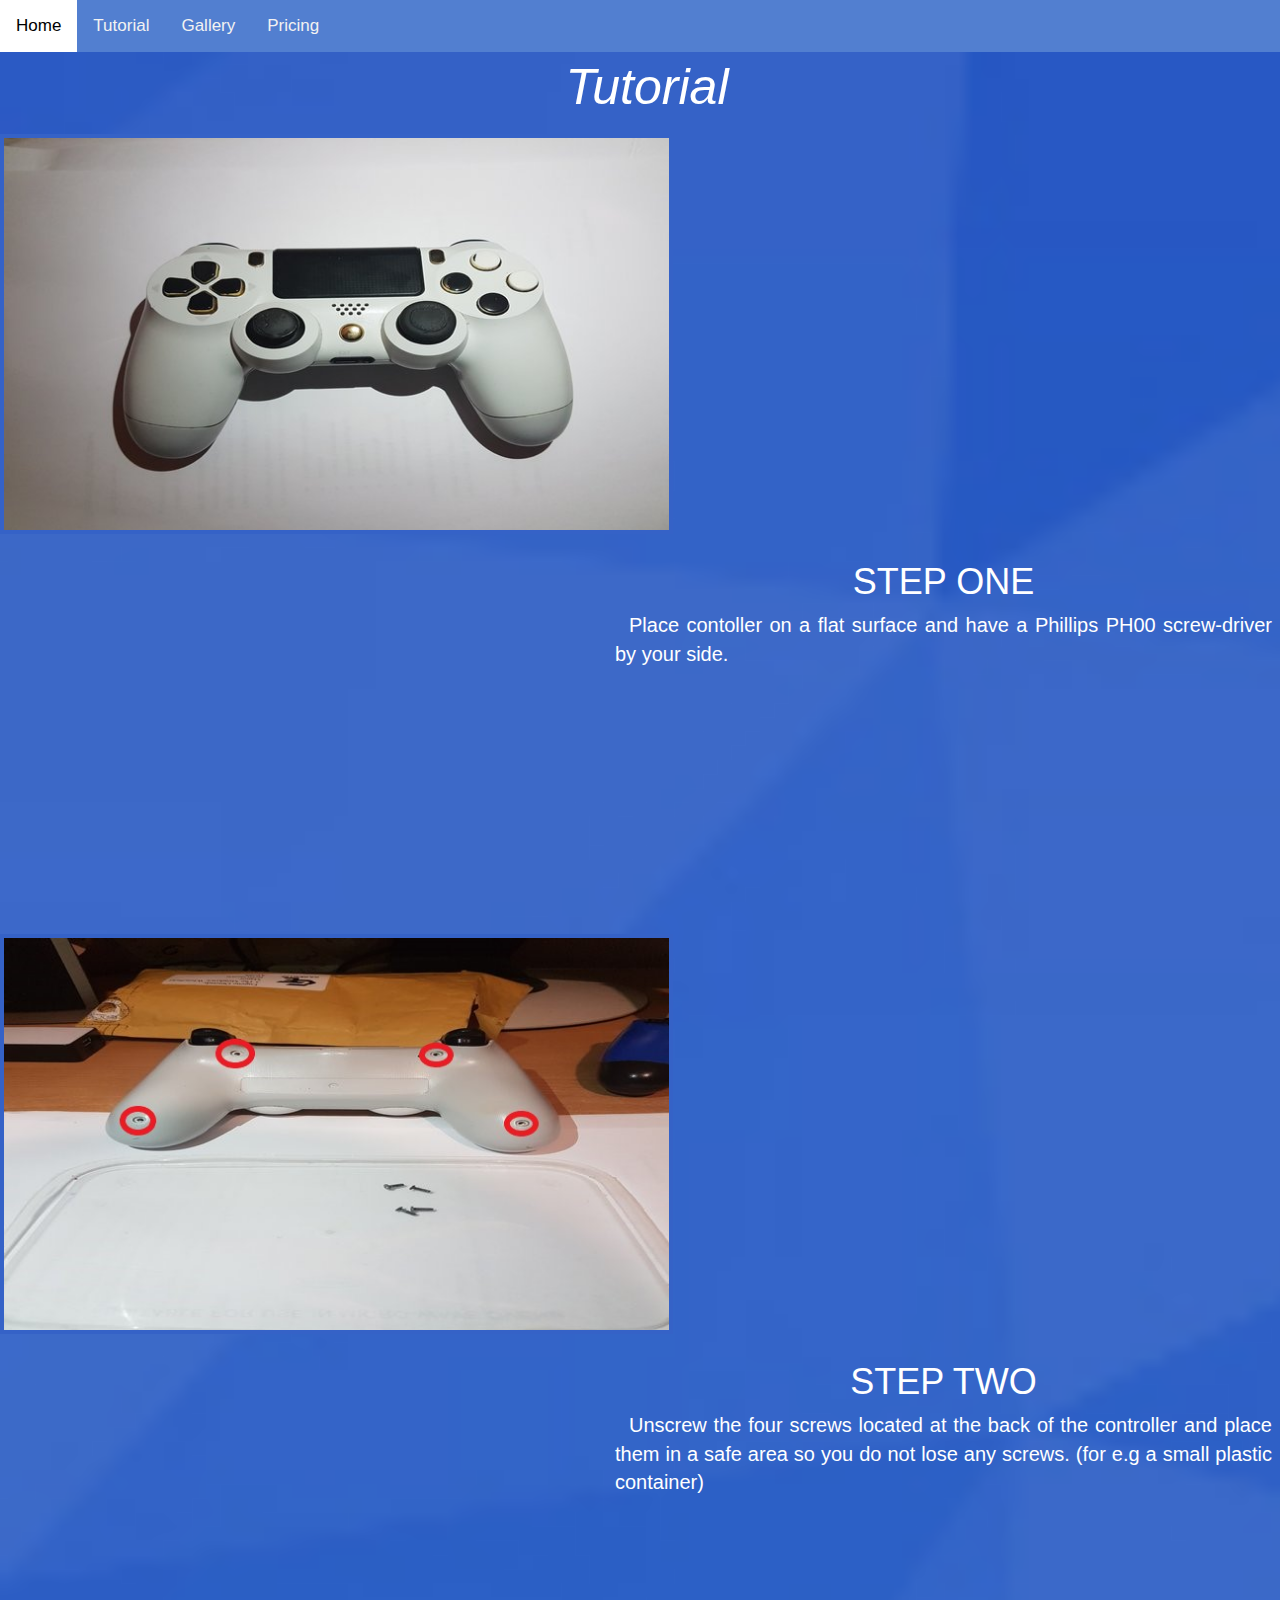
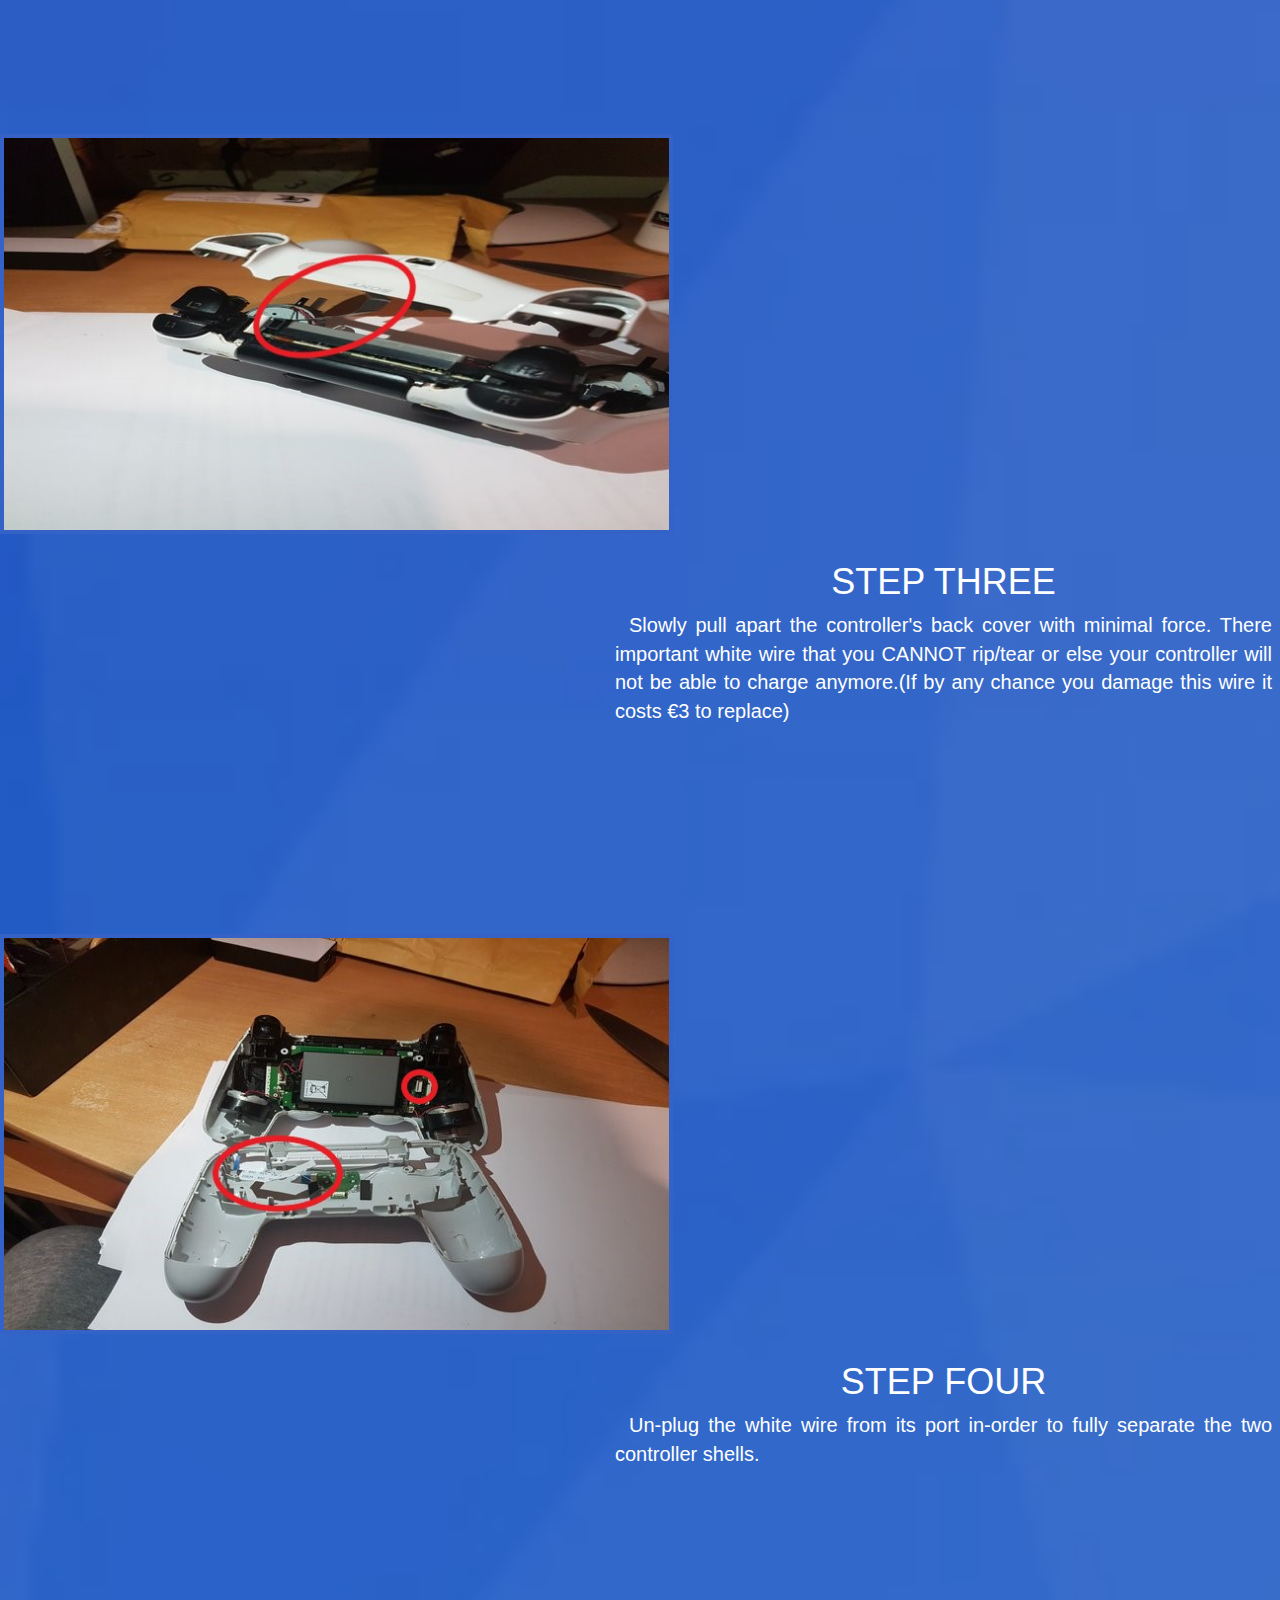
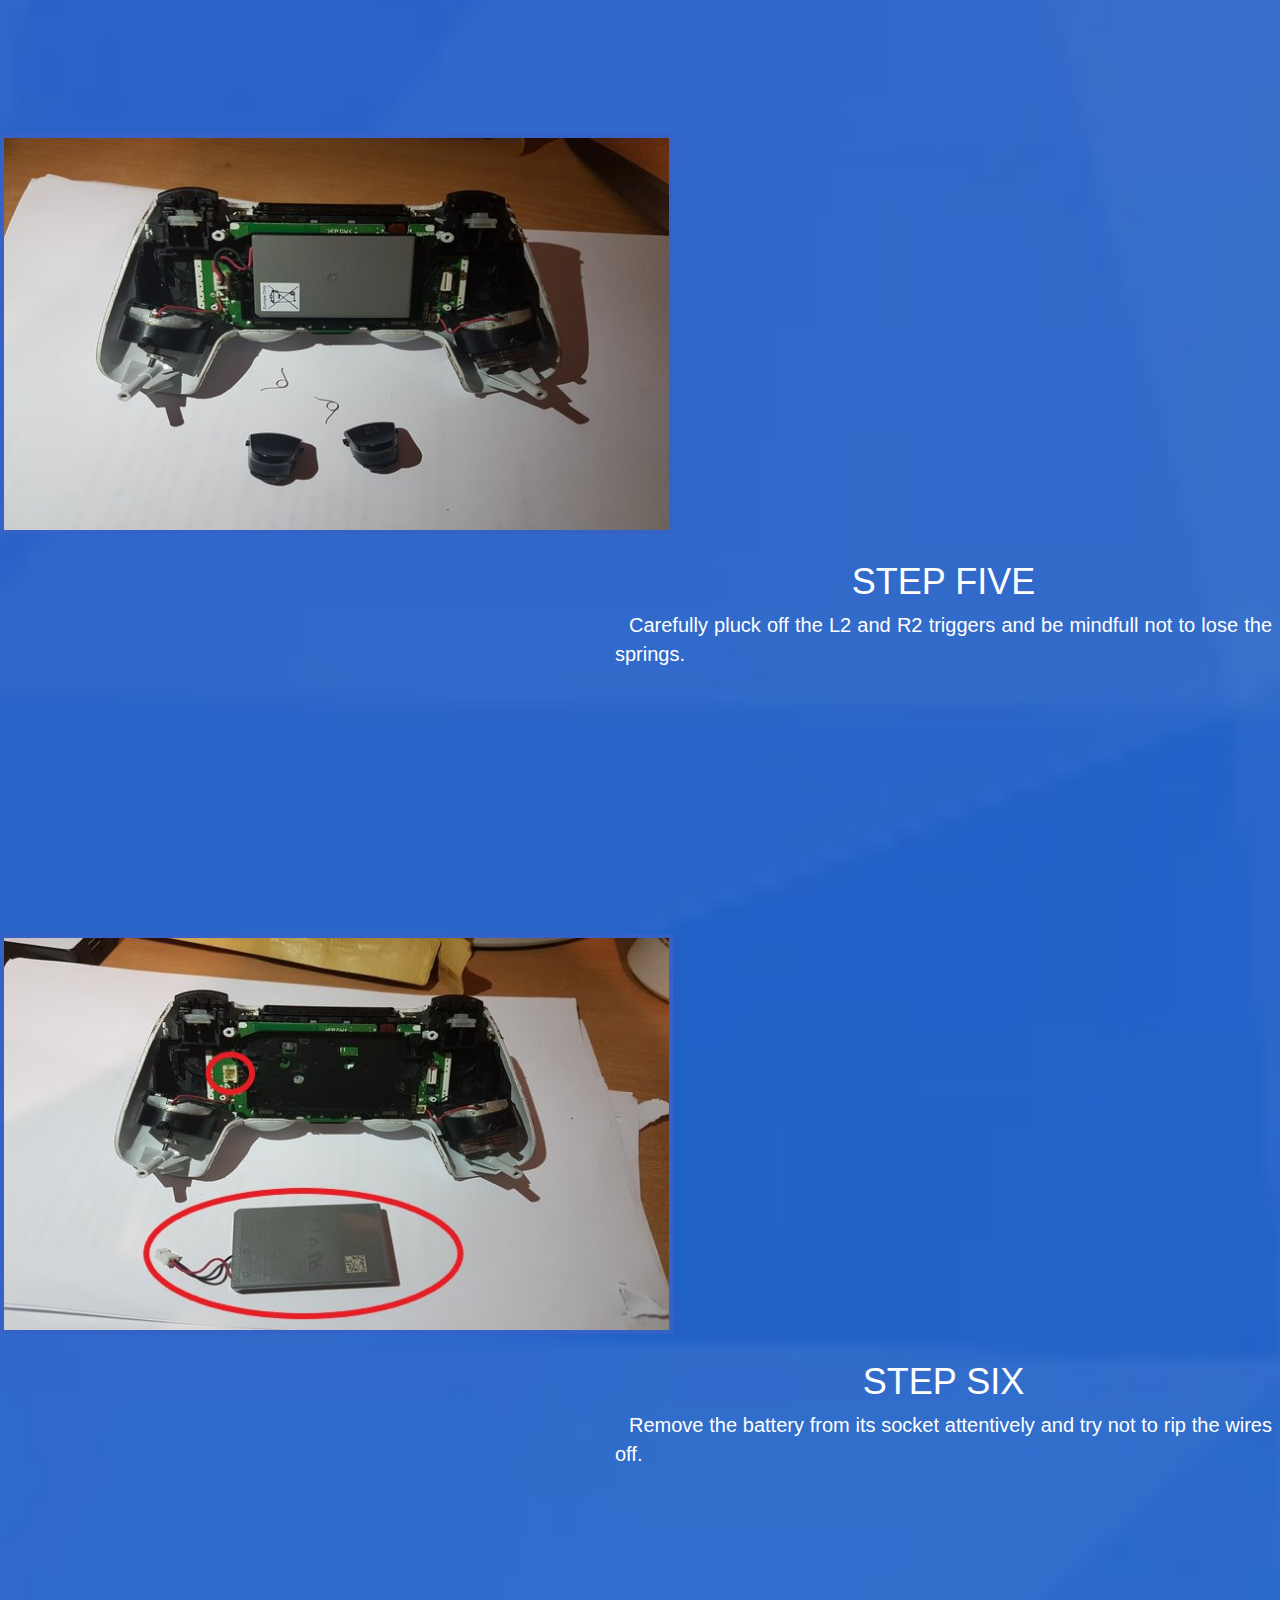
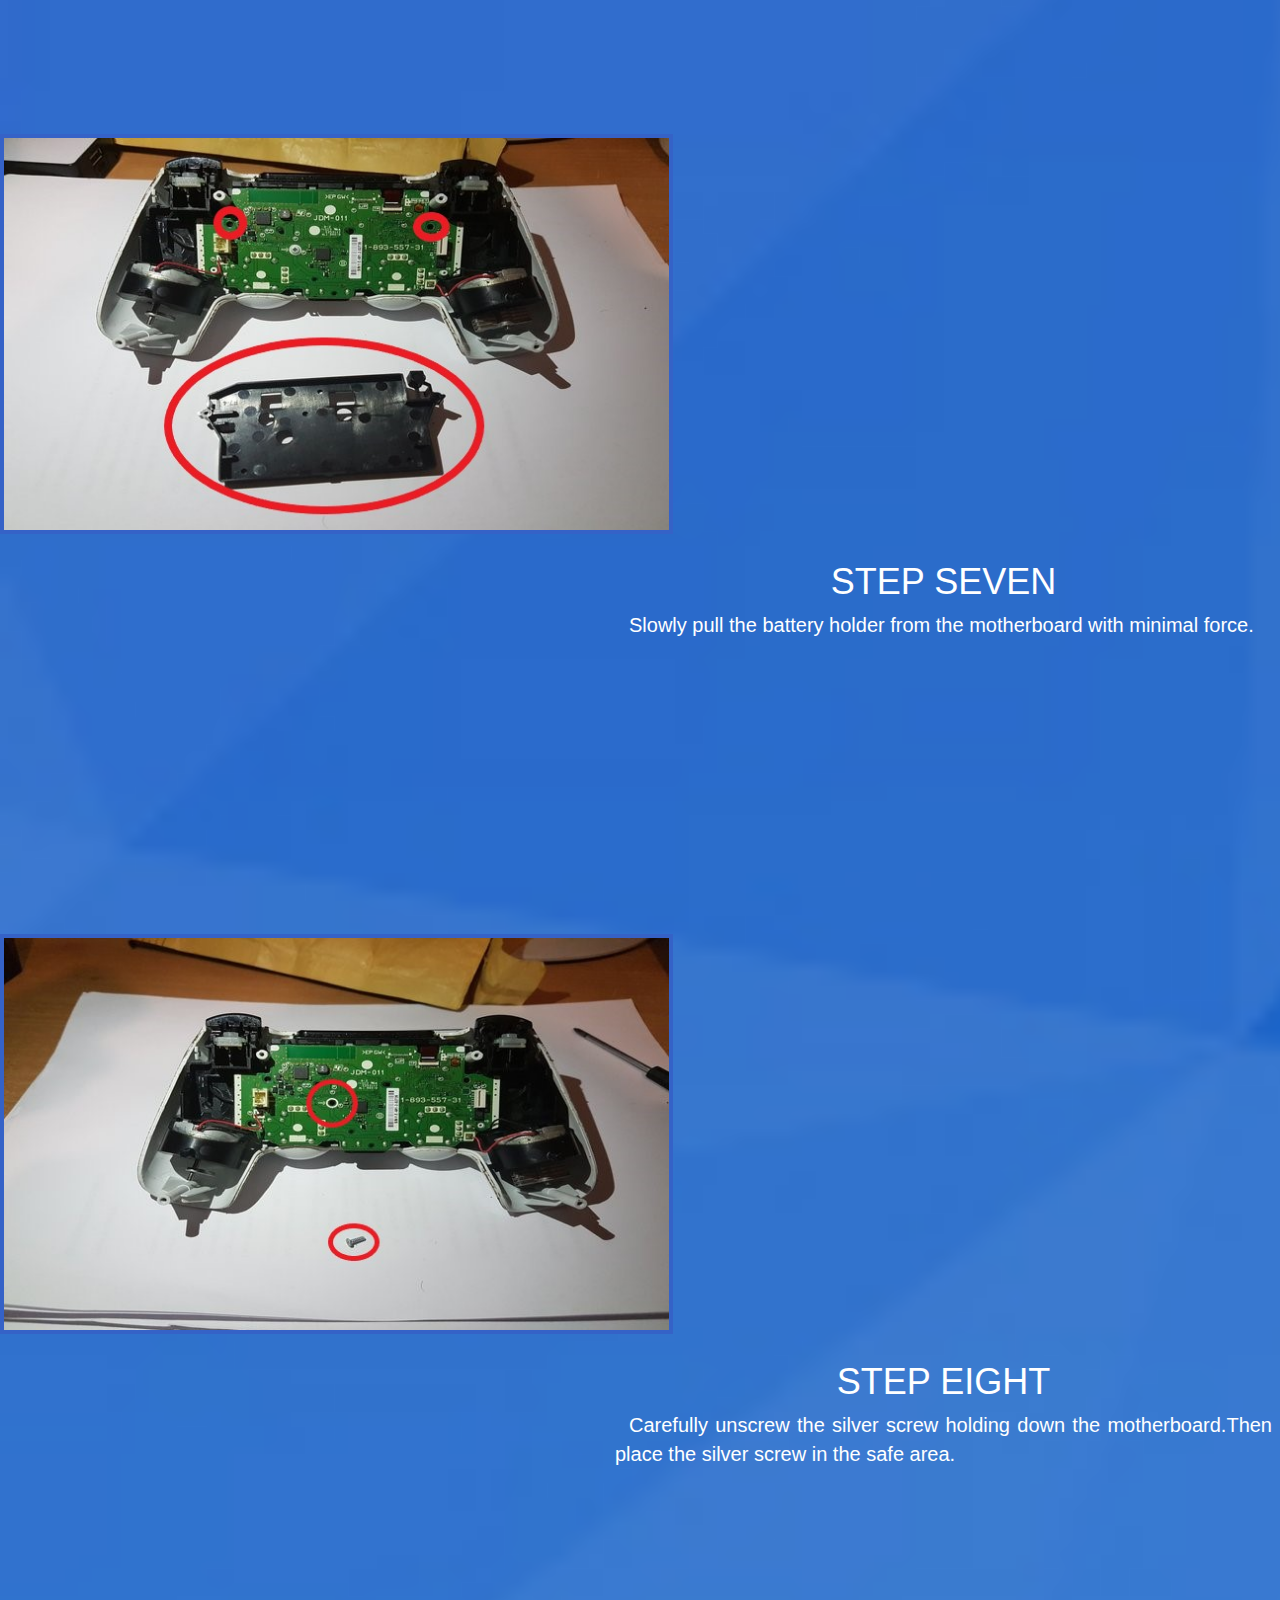
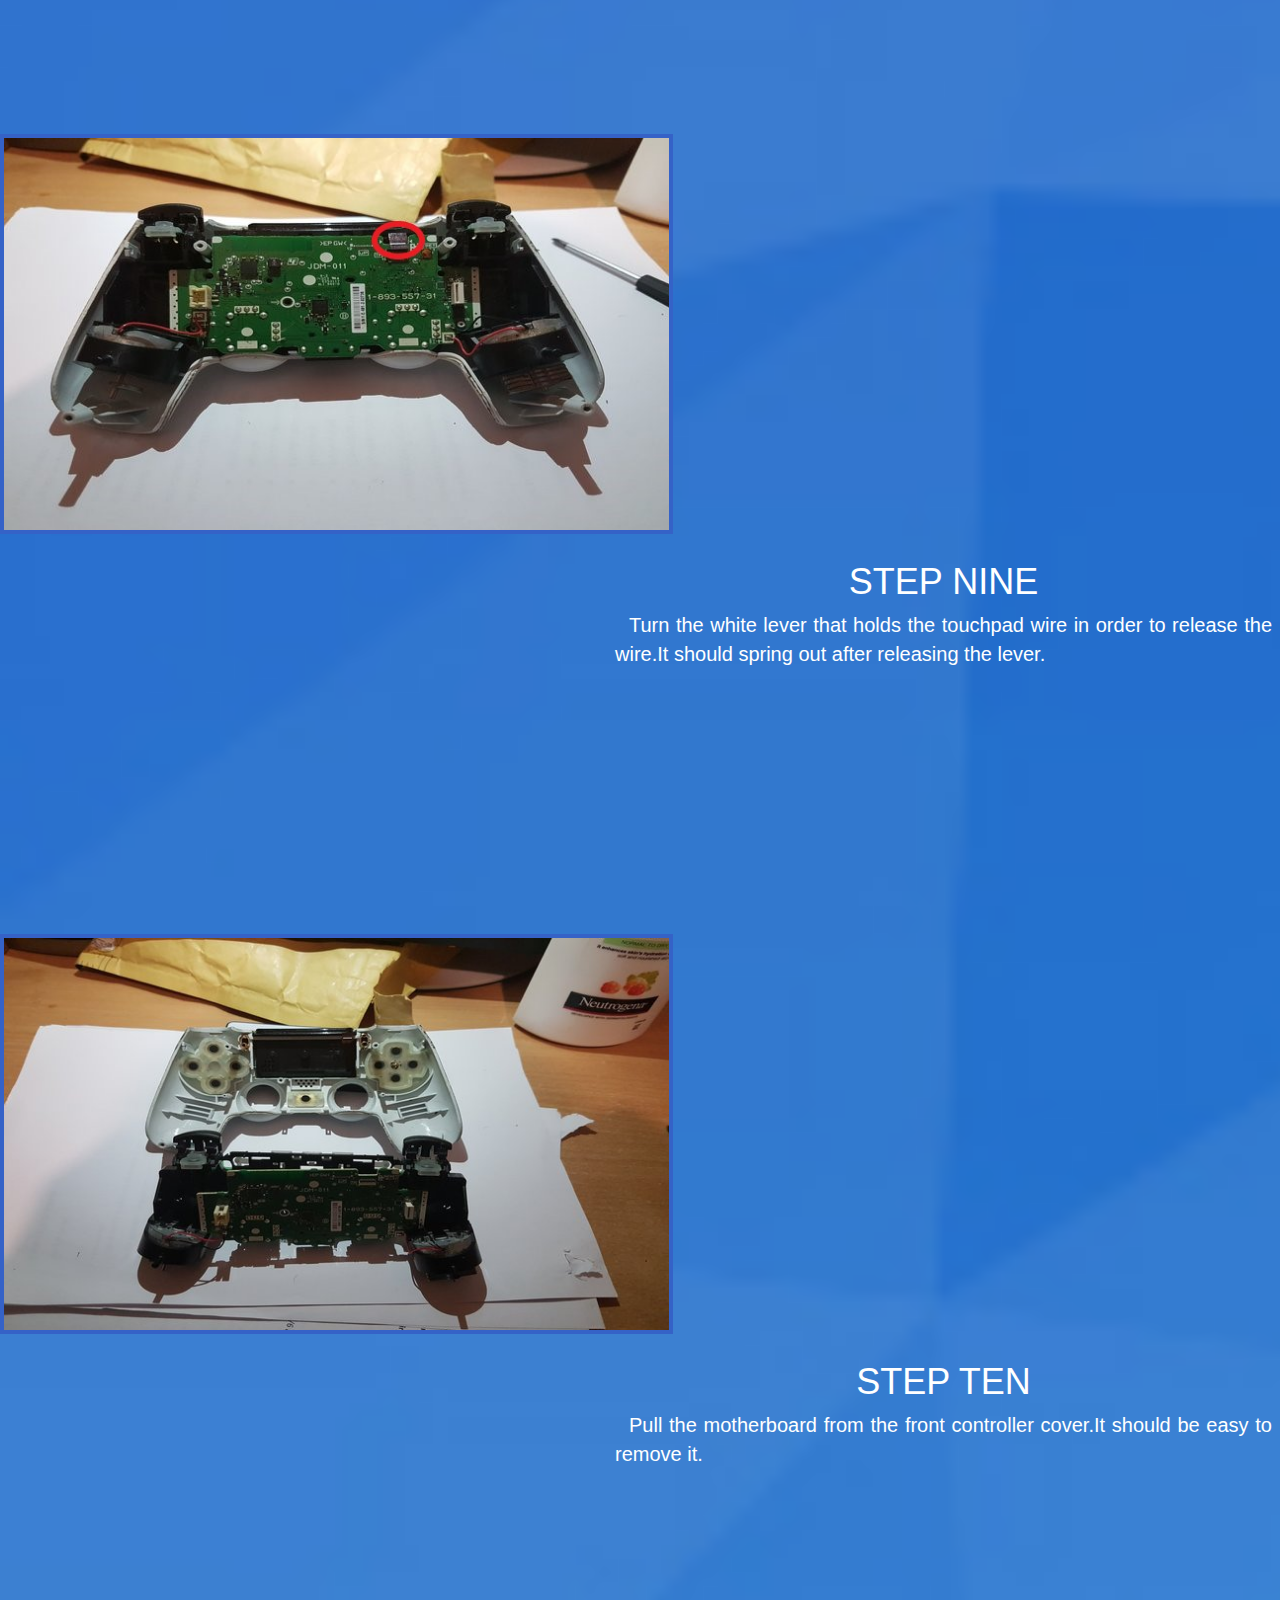
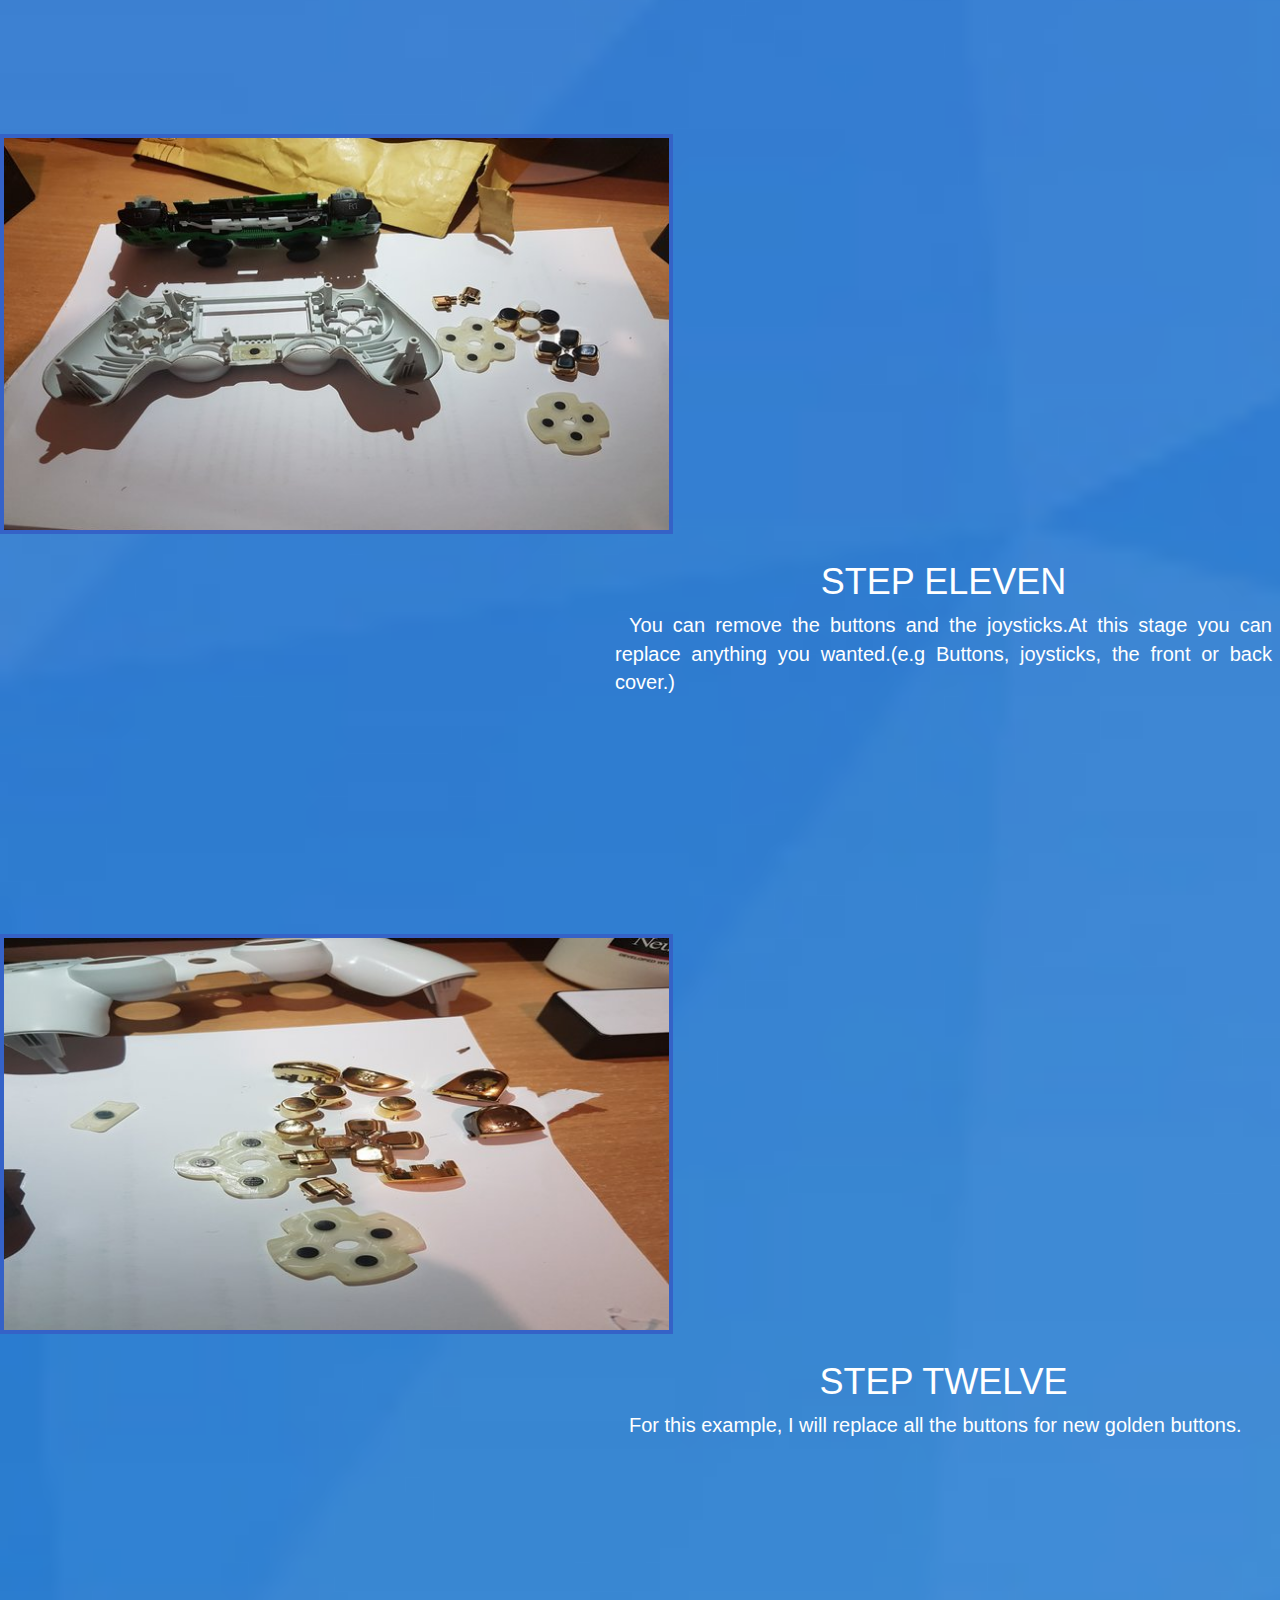
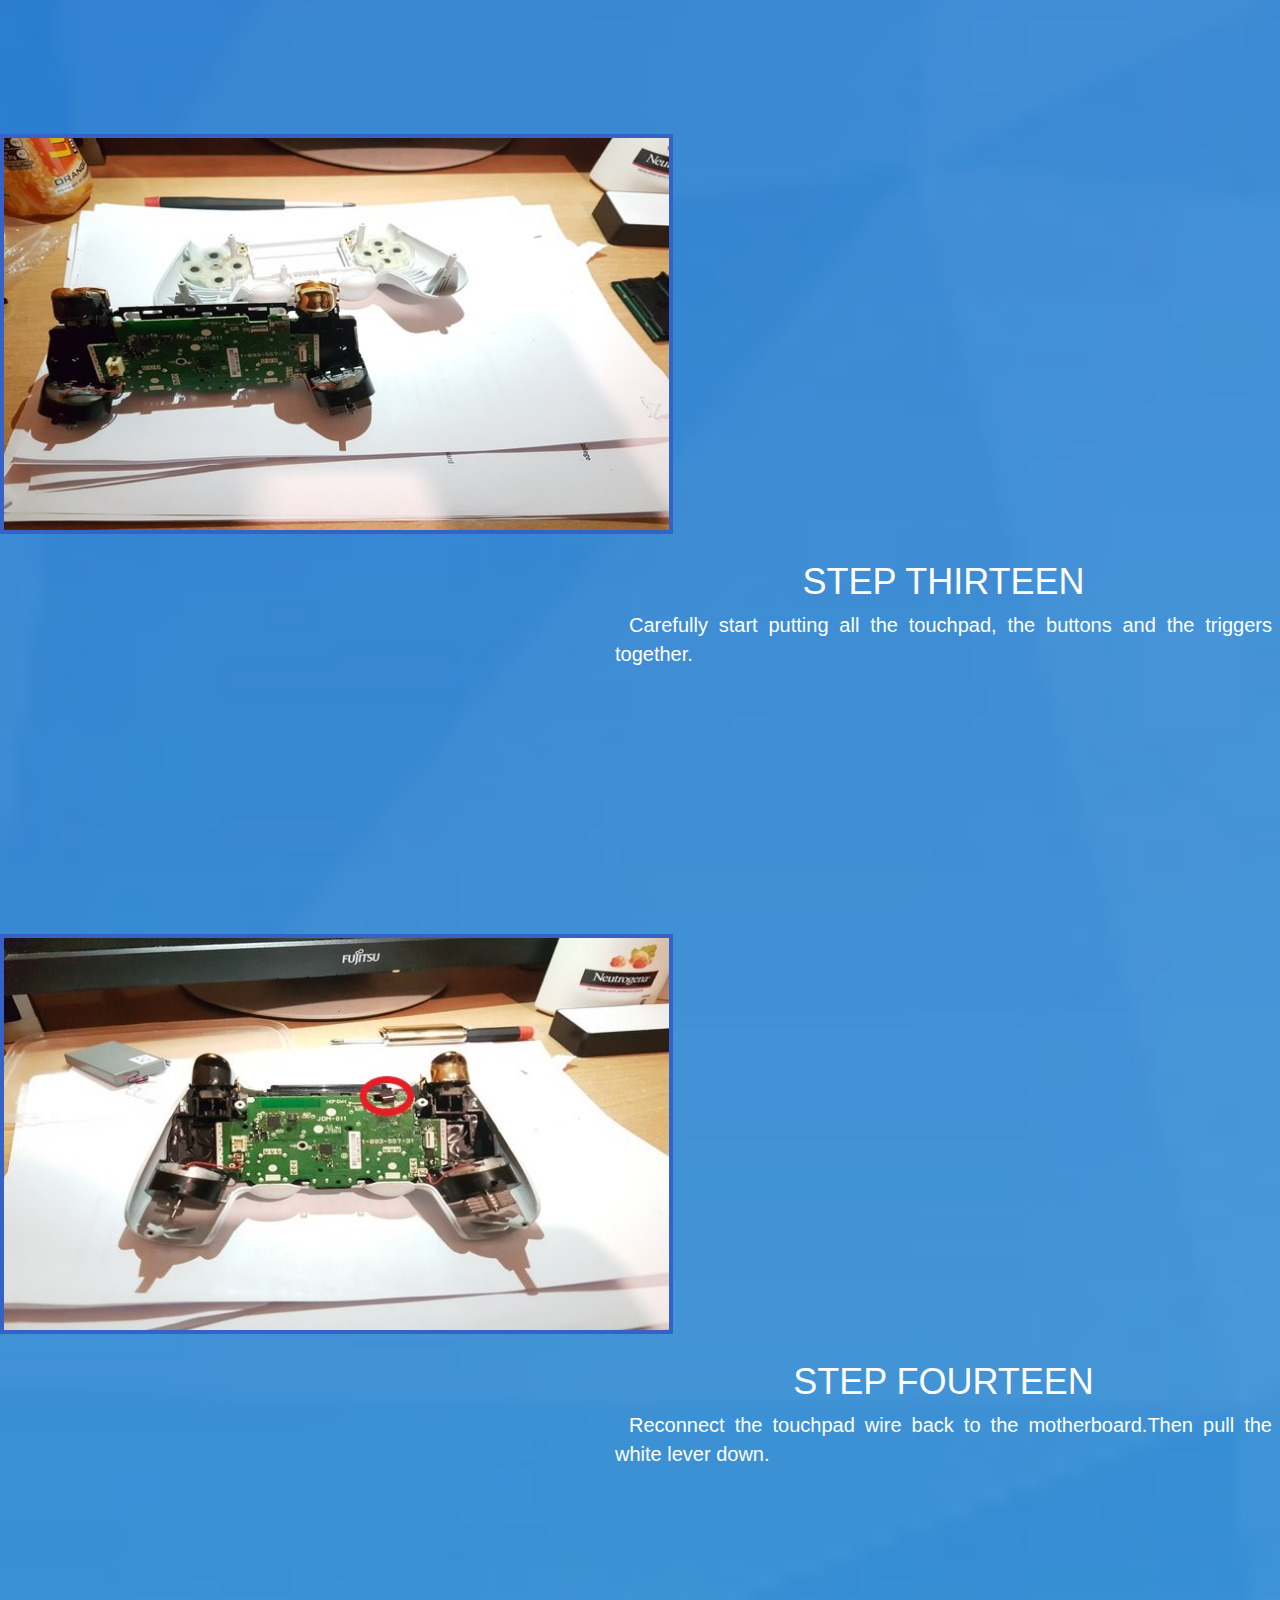
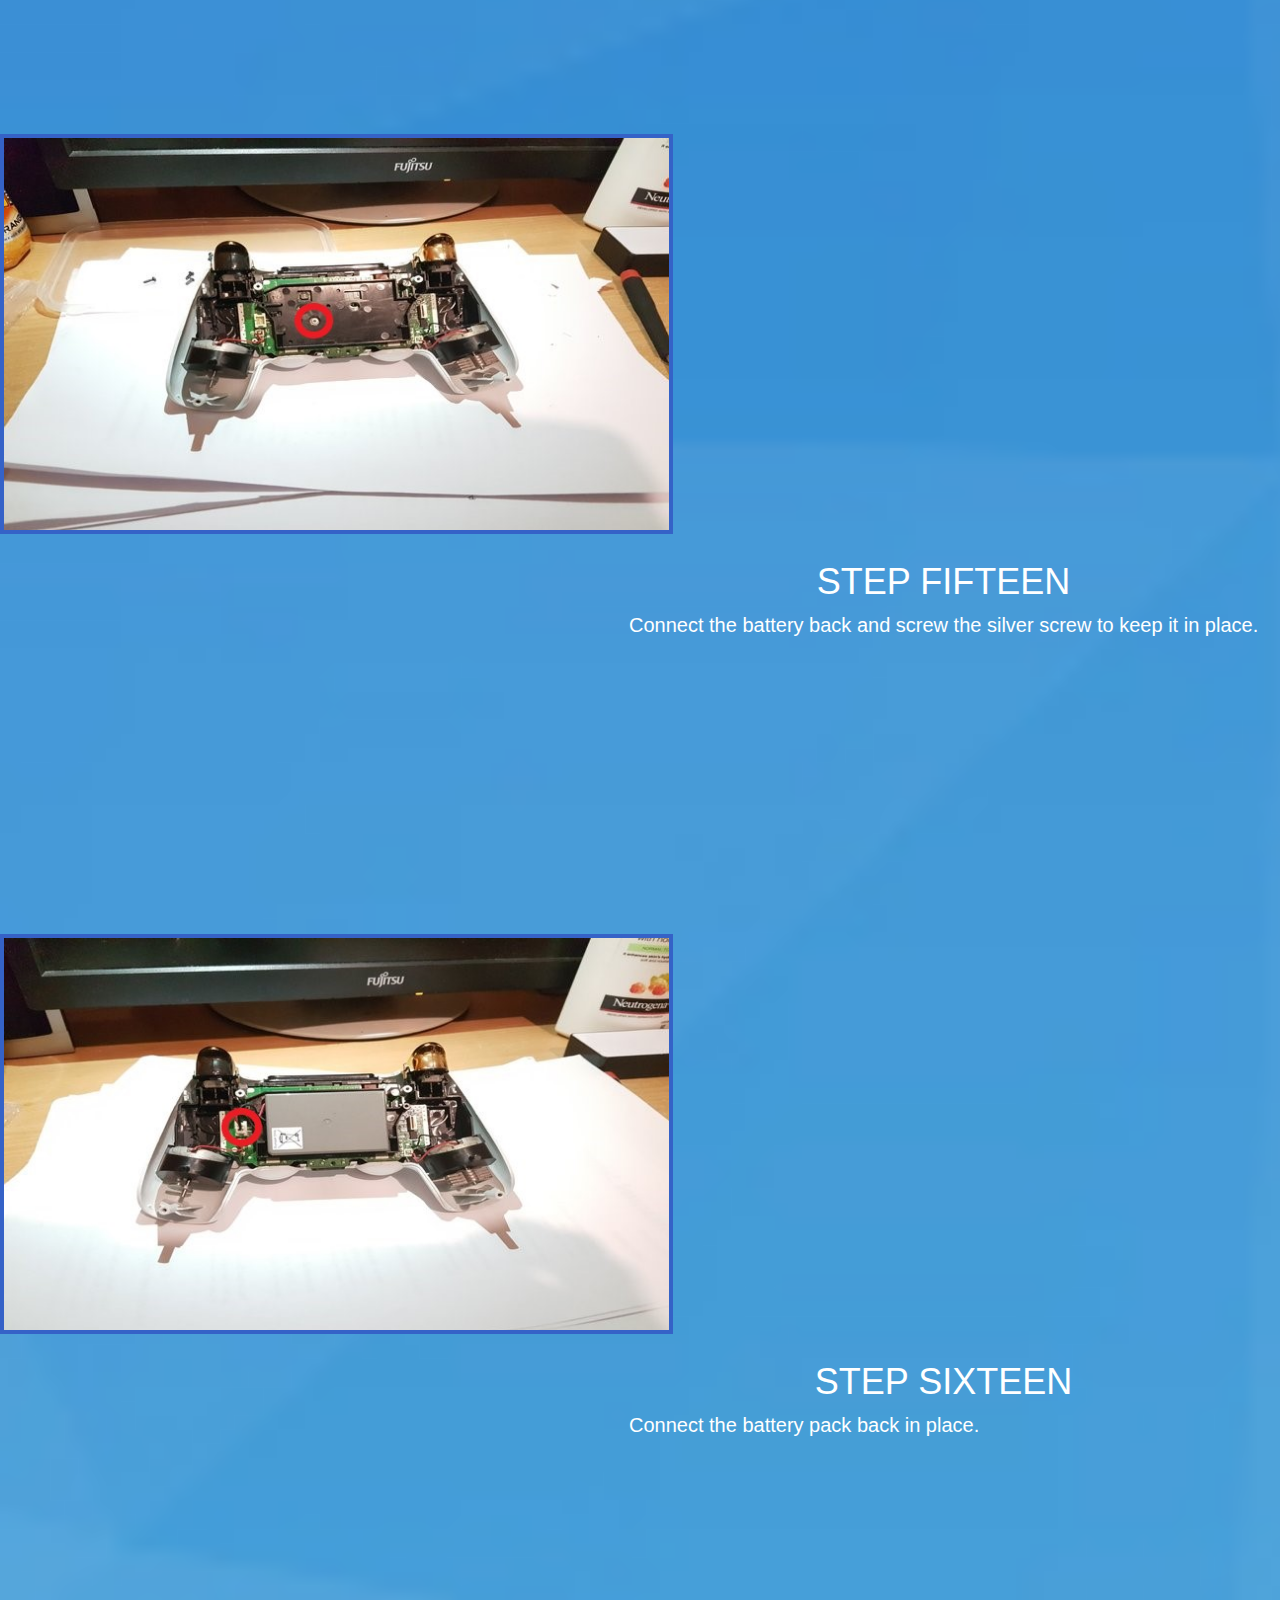
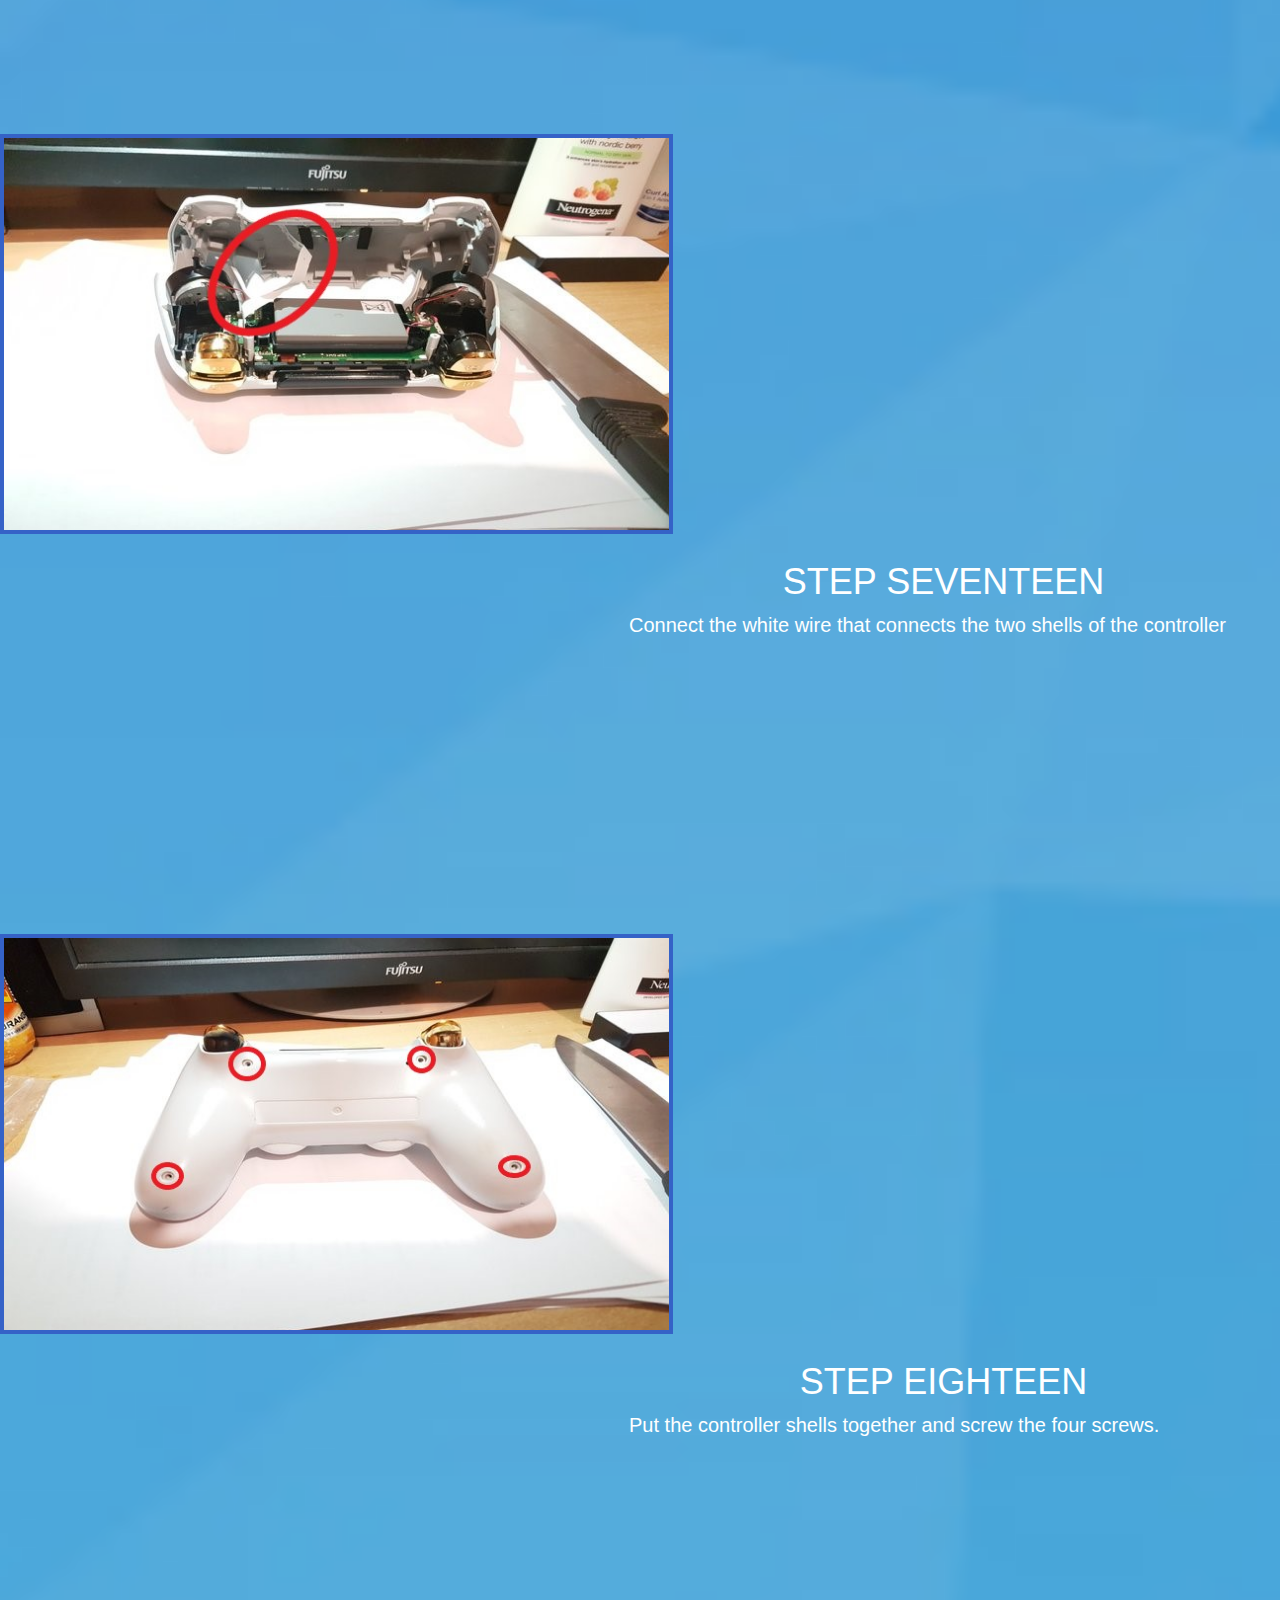
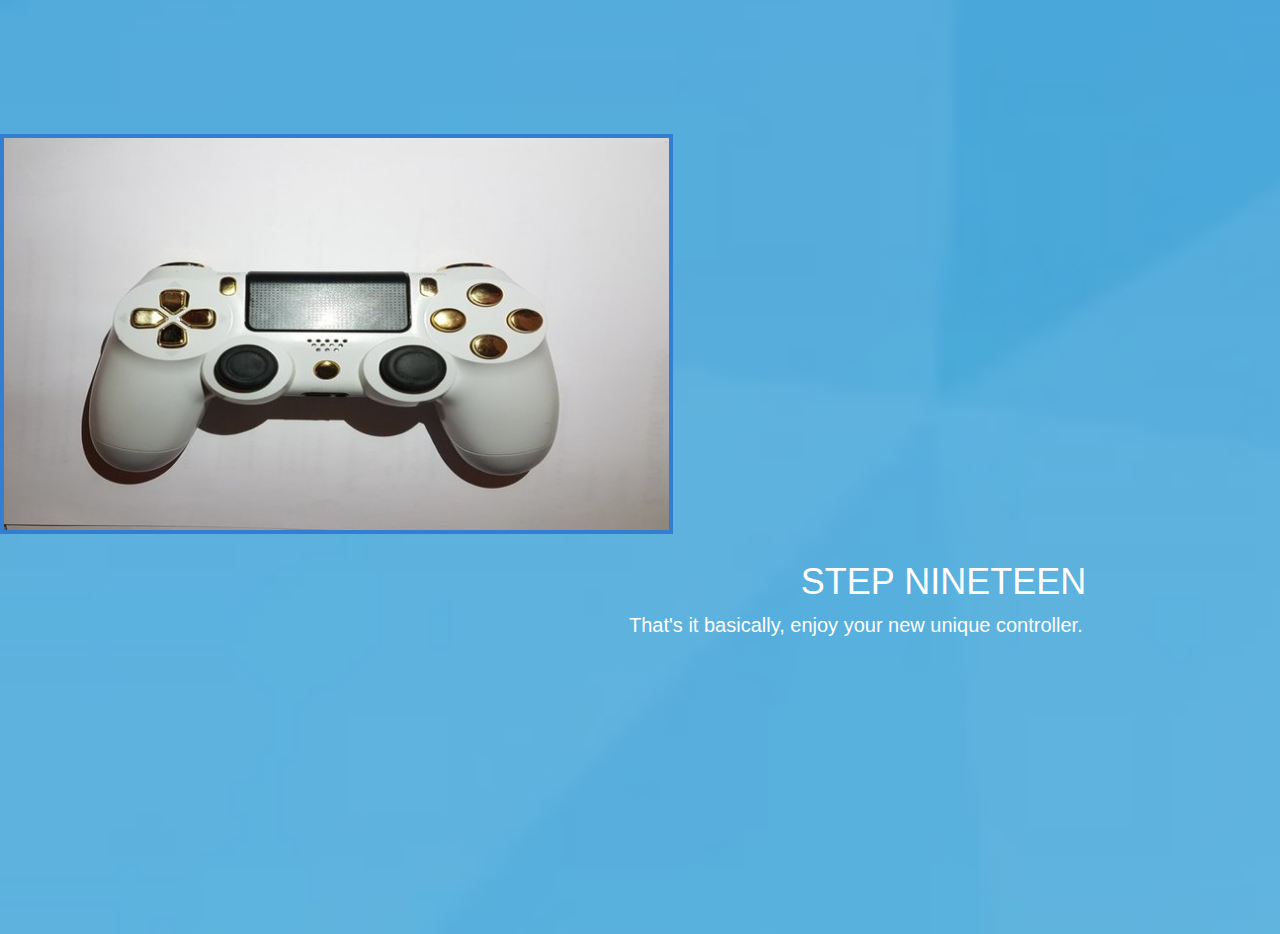
<file: Tutorial/tutorial.html>
<!DOCTYPE html>
<html>
	<head>
		<title>QE</title>
		<link rel="stylesheet" href="https://maxcdn.bootstrapcdn.com/bootstrap/3.3.7/css/bootstrap.min.css">
		<link rel="stylesheet" href="style.css" />
		<script src="https://ajax.googleapis.com/ajax/libs/jquery/3.2.1/jquery.min.js"></script>
		<script src="https://maxcdn.bootstrapcdn.com/bootstrap/3.3.7/js/bootstrap.min.js"></script>
	</head>
	<body>
		<div class="topnav" id="myTopnav">
  <a href="../index.html">Home</a>
  <a href="../tutorial/tutorial.html" class="active">Tutorial</a>
  <a href="../gallery/gallery.html">Gallery</a>
  <a href="../pricing/pricing.html">Pricing</a>
  <a href="javascript:void(0);" class="icon" onclick="myFunction()">&#9776;</a>
	</div>
	<p class="oblique"> Tutorial </p>
		<div id="first">
			<div class="picone"></div>
			<div class="tutone">
			<h1>Step One</h1>
			<p>Place contoller on a flat surface and have a Phillips PH00 screw-driver by your side.<p>
			
			</div>
		</div>
		<div id="second">
			<div class="pictwo"></div>
			<div class="tuttwo">
			<h1>Step Two</h1>
			<p>Unscrew the four screws located at the back of the controller and place them in a safe area so you do not lose any screws.
			(for e.g a small plastic container)
			</div>
		</div>
		<div id="third">
			<div class="picthree"></div>
			<div class="tutthree">
			<h1>Step Three</h1>
			<p>Slowly pull apart the controller's back cover with minimal force. There important white wire that you CANNOT rip/tear or else your controller will not be able to charge anymore.(If by any chance you damage this wire it costs €3 to replace)</p>
			</div>
		</div>
		<div id="fourth">
			<div class="picfour"></div>
			<div class="tutfour">
			<h1>Step Four</h1>
			<p>Un-plug the white wire from its port in-order to fully separate the two controller shells.</p>
			</div>
		</div>
		<div id="fifth">
			<div class="picfive"></div>
			<div class="tutfive">
			<h1>Step Five</h1>
			<p>Carefully pluck off the L2 and R2 triggers and be mindfull not to lose the springs.</p>
			</div>
		</div>
		<div id="sixth">
			<div class="picsix"></div>
			<div class="tutsix">
			<h1>Step Six</h1>
			<p>Remove the battery from its socket attentively and try not to rip the wires off.</p>
			</div>
		</div>
		<div id="seventh">
			<div class="picseven"></div>
			<div class="tutseven">
			<h1>Step Seven</h1>
			<p>Slowly pull the battery holder from the motherboard with minimal force.</p>
			</div>
		</div>
		<div id="eighth">
			<div class="piceight"></div>
			<div class="tuteight">
			<h1>Step Eight</h1>
			<p>Carefully unscrew the silver screw holding down the motherboard.Then place the silver screw in the safe area.</p>
			</div>
		</div>
		<div id="ninth">
			<div class="picnine"></div>
			<div class="tutnine">
			<h1>Step Nine</h1>
			<p>Turn the white lever that holds the touchpad wire in order to release the wire.It should spring out after releasing the lever.
			</div>
		</div>
		<div id="tenth">
			<div class="picten"></div>
			<div class="tutten">
			<h1>Step Ten</h1>
			<p>Pull the motherboard from the front controller cover.It should be easy to remove it.</p>
			</div>
		</div>
		<div id="eleventh">
			<div class="piceleven"></div>
			<div class="tuteleven">
			<h1>Step Eleven</h1>
			<p>You can remove the buttons and the joysticks.At this stage you can replace anything you wanted.(e.g Buttons, joysticks, the front or back cover.)</p>
			</div>
		</div>
		<div id="twelvth">
			<div class="pictwelve"></div>
			<div class="tuttwelve">
			<h1>Step Twelve</h1>
			<p>For this example, I will replace all the buttons for new golden buttons.</p>
			</div>
		</div>
		<div id="thirtheenth">
			<div class="picthirteen"></div>
			<div class="tutthirteen">
			<h1>Step Thirteen</h1>
			<p>Carefully start putting all the touchpad, the buttons and the triggers together.</p>
			</div>
		</div>
		<div id="fourteenth">
			<div class="picfourteen"></div>
			<div class="tutfourteen">
			<h1>Step Fourteen</h1>
			<p>Reconnect the touchpad wire back to the motherboard.Then pull the white lever down.</p>
			</div>
		</div>
		<div id="fifteenth">
			<div class="picfifteen"></div>
			<div class="tutfifteen">
			<h1>Step Fifteen</h1>
			<p>Connect the battery back and screw the silver screw to keep it in place.</p> 
			</div>
		</div>
		<div id="sixteenth">
			<div class="picsixteen"></div>
			<div class="tutsixteen">
			<h1>Step Sixteen</h1>
			<p>Connect the battery pack back in place.</p>
			</div>
		</div>
		<div id="seventeenth">
			<div class="picseventeen"></div>
			<div class="tutseventeen">
			<h1>Step Seventeen</h1>
			<p>Connect the white wire that connects the two shells of the controller</p>
			</div>
		</div>
		<div id="eighteenth">
			<div class="piceighteen"></div>
			<div class="tuteighteen">
			<h1>Step Eighteen</h1>
			<p>Put the controller shells together and screw the four screws.</p>
			</div>
		</div>
		<div id="nineteenth">
			<div class="picnineteen"></div>
			<div class="tutnineteen">
			<h1>Step Nineteen</h1>
			<p>That's it basically, enjoy your new unique controller.</p>
			</div>
		</div>
</file>
<file: Tutorial/style.css>
.fade{
	display:none;
}
body {
    background-image: url("blueo.jpg");
    background-repeat: no-repeat;
	-webkit-background-size: cover;
	-moz-background-size: cover;
	-o-background-size: cover;
	background-size: cover;
  
}

.topnav {
    background-color: #527fd0;
    overflow: hidden;
}

.topnav a {
    float: left;
    display: block;
    color: #f2f2f2;
    text-align: center;
    padding: 14px 16px;
    text-decoration: none;
    font-size: 17px;
}
.centers{
	text-align:center;
}
.topnav a:hover {
    background-color: white;
    color: black;
}

.active {
    background-color: #527fd0;
    color: white;
}

.topnav .icon {
    display: none;
}
p.oblique {
	font-style: oblique;
	font-size: 50px;
	text-align: center;
	color:white;
}
#first{
	width:100%;
	height:400px;
}
.picone{
	float:left;
	width:673px;
    height:400px;
	background-color:white;
	border: 4px solid #3562c7;
	padding: 4px;
	background-image: url("rsztutone.jpg");
    background-repeat: no-repeat;
	-webkit-background-size: cover;
	-moz-background-size: cover;
	-o-background-size: cover;
	background-size: cover;
  
}
.tutone{
	float:right;
	width:673px;
    height:400px;
	padding:8px;	
}
#second{
	width:100%;
	height:400px;
}
.pictwo{
	float:left;
	width:673px;
    height:400px;
	background-color:white;
	border: 4px solid #3562c7;
	padding: 8px;
	background-image: url("rsztuttwo.jpg");
    background-repeat: no-repeat;
	-webkit-background-size: cover;
	-moz-background-size: cover;
	-o-background-size: cover;
	background-size: cover;
}
.tuttwo{
	float:right;
	width:673px;
    height:400px;
	padding: 8px;
	
}
#third{
	width:100%;
	height:400px;

}
.picthree{
	float:left;
	width:673px;
    height:400px;
	background-color:white;
	border: 4px solid #3562c7;
	padding: 8px;
	background-image: url("rsztutthree.jpg");
    background-repeat: no-repeat;
	-webkit-background-size: cover;
	-moz-background-size: cover;
	-o-background-size: cover;
	background-size: cover;
}
.tutthree{
	float:right;
	width:673px;
    height:400px;
	padding:8px;
}
#fourth{
	width:100%;
	height:400px;
}
.picfour{
	float:left;
	width:673px;
    height:400px;
	background-color:white;
	border: 4px solid #3562c7;
	padding: 4px;
	background-image: url("rsztutfour.jpg");
    background-repeat: no-repeat;
	-webkit-background-size: cover;
	-moz-background-size: cover;
	-o-background-size: cover;
	background-size: cover;
}
.tutfour{
	float:right;
	width:673px;
    height:400px;
	padding:8px;
}
#fifth{
	width:100%;
	height:400px;
}
.picfive{
	float:left;
	width:673px;
    height:400px;
	background-color:white;
	border: 4px solid #3562c7 ;
	padding: 8px;
	background-image: url("rsztutfive.jpg");
    background-repeat: no-repeat;
	-webkit-background-size: cover;
	-moz-background-size: cover;
	-o-background-size: cover;
	background-size: cover;
}
.tutfive{
	float:right;
	width:673px;
    height:400px;
	padding:8px;
	
}
#sixth{
	width:100%;
	height:400px;

}
.picsix{
	float:left;
	width:673px;
    height:400px;
	background-color:white;
	border: 4px solid #3562c7;
	padding: 8px;
	background-image: url("rsztutsix.jpg");
    background-repeat: no-repeat;
	-webkit-background-size: cover;
	-moz-background-size: cover;
	-o-background-size: cover;
	background-size: cover;
}
.tutsix{
	float:right;
	width:673px;
    height:400px;
	padding:8px;

}
#seven{
	width:100%;
	height:400px;
}
.picseven{
	float:left;
	width:673px;
    height:400px;
	background-color:white;
	border: 4px solid #3562c7;
	padding: 4px;
	background-image: url("rsztutseven.jpg");
    background-repeat: no-repeat;
	-webkit-background-size: cover;
	-moz-background-size: cover;
	-o-background-size: cover;
	background-size: cover;
}
.tutseven{
	float:right;
	width:673px;
    height:400px;
	padding:8px;
	
}
#eighth{
	width:100%;
	height:400px;
}
.piceight{
	float:left;
	width:673px;
    height:400px;
	background-color:white;
	border: 4px solid #3562c7;
	padding: 8px;
	background-image: url("rsztuteight.jpg");
    background-repeat: no-repeat;
	-webkit-background-size: cover;
	-moz-background-size: cover;
	-o-background-size: cover;
	background-size: cover;
}
.tuteight{
	float:right;
	width:673px;
    height:400px;
	padding:8px;
	
}
#ninth{
	width:100%;
	height:400px;

}
.picnine{
	float:left;
	width:673px;
    height:400px;
	background-color:white;
	border: 4px solid #3562c7;
	padding: 8px;
	background-image: url("rsztutnine.jpg");
    background-repeat: no-repeat;
	-webkit-background-size: cover;
	-moz-background-size: cover;
	-o-background-size: cover;
	background-size: cover;
}
.tutnine{
	float:right;
	width:673px;
    height:400px;
    padding:8px;
}
#tenth{
	width:100%;
	height:400px;
}
.picten{
	float:left;
	width:673px;
    height:400px;
	background-color:white;
	border: 4px solid #3562c7;
	padding: 8px;
	background-image: url("rsztutten.jpg");
    background-repeat: no-repeat;
	-webkit-background-size: cover;
	-moz-background-size: cover;
	-o-background-size: cover;
	background-size: cover;
}
.tutten{
	float:right;
	width:673px;
    height:400px;
	padding:8px
}
#eleventh{
	width:100%;
	height:400px;
}
.piceleven{
	float:left;
	width:673px;
    height:400px;
	background-color:white;
	border: 4px solid #3562c7;
	padding: 8px;
	background-image: url("rsztuteleven.jpg");
    background-repeat: no-repeat;
	-webkit-background-size: cover;
	-moz-background-size: cover;
	-o-background-size: cover;
	background-size: cover;
}
.tuteleven{
	float:right;
	width:673px;
    height:400px;
	padding: 8px;
}
#twelvth{
	width:100%;
	height:400px;

}
.pictwelve{
	float:left;
	width:673px;
    height:400px;
	background-color:white;
	border: 4px solid #3562c7;
	padding: 8px;
	background-image: url("rsztuttwelve.jpg");
    background-repeat: no-repeat;
	-webkit-background-size: cover;
	-moz-background-size: cover;
	-o-background-size: cover;
	background-size: cover;
}
.tuttwelve{
	float:right;
	width:673px;
    height:400px;
	padding: 8px;
}
#thirteenth{
	width:100%;
	height:400px;
}
.picthirteen{
	float:left;
	width:673px;
    height:400px;
	background-color:white;
	border: 4px solid #3562c7;
	padding: 4px;
	background-image: url("rsztutthirteen.jpg");
    background-repeat: no-repeat;
	-webkit-background-size: cover;
	-moz-background-size: cover;
	-o-background-size: cover;
	background-size: cover;
}
.tutthirteen{
	float:right;
	width:673px;
    height:400px;
	padding: 8px;
	
}
#fourteenth{
	width:100%;
	height:400px;
}
.picfourteen{
	float:left;
	width:673px;
    height:400px;
	background-color:white;
	border: 4px solid #3562c7;
	padding: 8px;
	background-image: url("rsztutfourteen.jpg");
    background-repeat: no-repeat;
	-webkit-background-size: cover;
	-moz-background-size: cover;
	-o-background-size: cover;
	background-size: cover;
}
.tutfourteen{
	float:right;
	width:673px;
    height:400px;
	padding: 8px;
	
}
#fifteenth{
	width:100%;
	height:400px;

}
.picfifteen{
	float:left;
	width:673px;
    height:400px;
	background-color:white;
	border: 4px solid #3562c7;
	padding: 8px;
	background-image: url("rsztutfifteen.jpg");
    background-repeat: no-repeat;
	-webkit-background-size: cover;
	-moz-background-size: cover;
	-o-background-size: cover;
	background-size: cover;
}
.tutfifteen{
	float:right;
	width:673px;
    height:400px;
	padding: 8px;
}
#sixteenth{
	width:100%;
	height:400px;
}
.picsixteen{
	float:left;
	width:673px;
    height:400px;
	background-color:white;
	border: 4px solid#3562c7;
	padding: 4px;
	background-image: url("rsztutsixteen.jpg");
    background-repeat: no-repeat;
	-webkit-background-size: cover;
	-moz-background-size: cover;
	-o-background-size: cover;
	background-size: cover;
}
.tutsixteen{
	float:right;
	width:673px;
    height:400px;
	padding: 8px;
	
}
#seventeenth{
	width:100%;
	height:400px;
}
.picseventeen{
	float:left;
	width:673px;
    height:400px;
	background-color:white;
	border: 4px solid #3562c7;
	padding: 8px;
	background-image: url("rsztutseventeen.jpg");
    background-repeat: no-repeat;
	-webkit-background-size: cover;
	-moz-background-size: cover;
	-o-background-size: cover;
	background-size: cover;
}
.tutseventeen{
	float:right;
	width:673px;
    height:400px;
	padding: 8px;
	
}
#eighteenth{
	width:100%;
	height:400px;

}
.piceighteen{
	float:left;
	width:673px;
    height:400px;
	background-color:white;
	border: 4px solid #3562c7;
	padding: 8px;
	background-image: url("rsztuteighteen.jpg");
    background-repeat: no-repeat;
	-webkit-background-size: cover;
	-moz-background-size: cover;
	-o-background-size: cover;
	background-size: cover;
}
.tuteighteen{
	float:right;
	width:673px;
    height:400px;
	padding: 8px;
}
#nineteenth{
	width:100%;
	height:400px;

}
.picnineteen{
	float:left;
	width:673px;
    height:400px;
	background-color:white;
	border: 4px solid #337ed1;
	padding: 8px;
	background-image: url("rsztutnineteen.jpg");
    background-repeat: no-repeat;
	-webkit-background-size: cover;
	-moz-background-size: cover;
	-o-background-size: cover;
	background-size: cover;
}
.tutnineteen{
	float:right;
	width:673px;
    height:400px;
	padding: 8px;
}
h1 {
  text-align: center;
  text-transform: uppercase;
  color: white;
}

p {
  text-indent: 14px;
  text-align: justify;
  color:white;
  font-size:20px;
}
</file>
